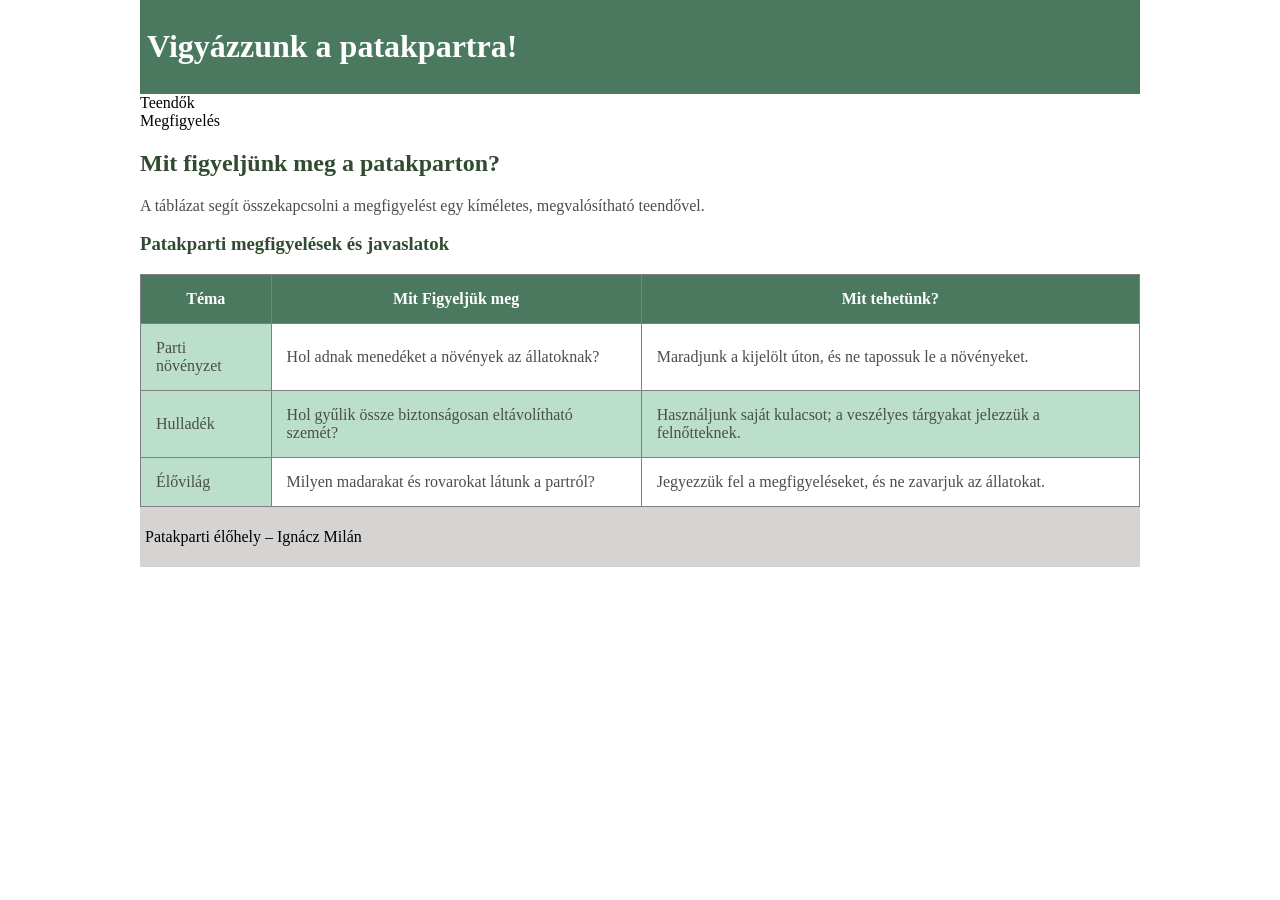
<file: assets/index.html>
<!DOCTYPE html>
<html lang="hu">
<head>
    <meta charset="UTF-8">
    <meta name="viewport" content="width=device-width, initial-scale=1.0">
    <title>Ignácz Milán</title>
    <link rel="stylesheet" href="stilus.css">
</head>
<body>
    <main>
        <header>
            <h1>Vigyázzunk a patakpartra!</h1>
        </header>
        <nav>Teendők</nav>
        <nav>Megfigyelés</nav>
        <h2>Mit figyeljünk meg a patakparton?</h2>
        <p class="fontos">A táblázat segít összekapcsolni a megfigyelést egy kíméletes, megvalósítható teendővel.</p>
        <h3>Patakparti megfigyelések és javaslatok</h3>
        <article>
            <table>
                <tr>
                    <th>Téma</th>
                    <th>Mit Figyeljük meg</th>
                    <th>Mit tehetünk?</th>
                </tr>
                <tr>
                    <td class="zold">Parti növényzet</td>
                    <td>Hol adnak menedéket a növények az állatoknak?</td>
                    <td>Maradjunk a kijelölt úton, és ne tapossuk le a növényeket.</td>
                </tr>
                <tr class="zold">
                    <td class="zold">Hulladék</td>
                    <td>Hol gyűlik össze biztonságosan eltávolítható szemét?</td>
                    <td>Használjunk saját kulacsot; a veszélyes tárgyakat jelezzük a felnőtteknek.</td>
                </tr>
                <tr>
                    <td class="zold">Élővilág</td>
                    <td>Milyen madarakat és rovarokat látunk a partról?</td>
                    <td>Jegyezzük fel a megfigyeléseket, és ne zavarjuk az állatokat.</td>
                </tr>
            </table>
        </article>
        <footer>
            <p>Patakparti élőhely – Ignácz Milán</p>
        </footer>
    </main>
</body>
</html>
</file>
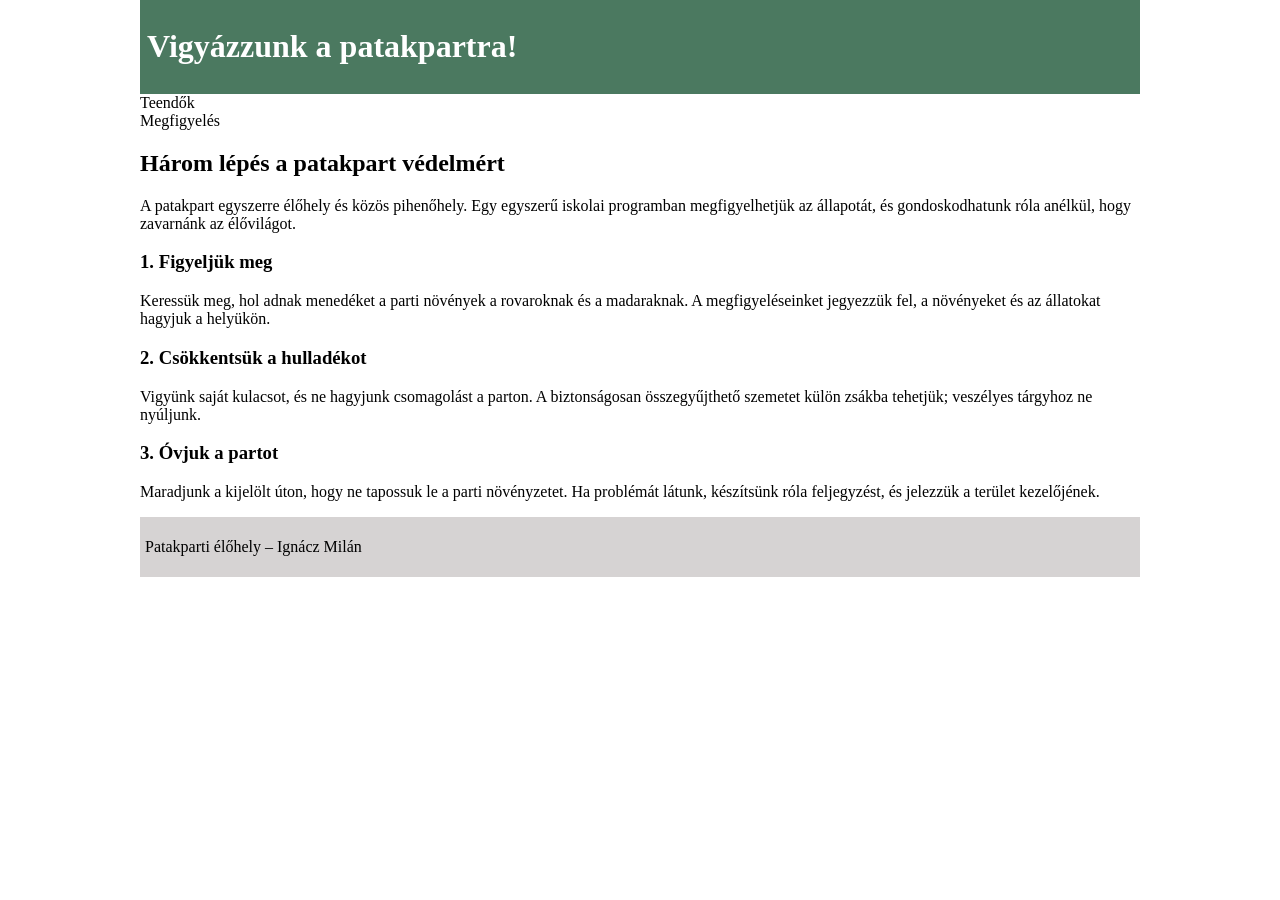
<file: assets/minta1.html>
<!DOCTYPE html>
<html lang="hu">
<head>
    <meta charset="UTF-8">
    <meta name="viewport" content="width=device-width, initial-scale=1.0">
    <title>Ignácz Milán</title>
    <link rel="stylesheet" href="minta1.css">
</head>
<body>
    <main>
            <header>
                <h1>Vigyázzunk a patakpartra!</h1>
            </header>
            <nav>Teendők</nav>
            <nav>Megfigyelés</nav>
            <h2>Három lépés a patakpart védelmért</h2>
            <p>A patakpart egyszerre élőhely és közös pihenőhely. Egy egyszerű iskolai programban megfigyelhetjük az állapotát, és gondoskodhatunk róla anélkül, hogy zavarnánk az élővilágot.</p>
        <article>
        <div>
            <div>
                <h3>1. Figyeljük meg</h3>
                <p>Keressük meg, hol adnak menedéket a parti növények a rovaroknak és a madaraknak. A megfigyeléseinket jegyezzük fel, a növényeket és az állatokat hagyjuk a helyükön.</p>
            </div>
            <div>
                <h3>2. Csökkentsük a hulladékot</h3>
                <p>Vigyünk saját kulacsot, és ne hagyjunk csomagolást a parton. A biztonságosan összegyűjthető szemetet külön zsákba tehetjük; veszélyes tárgyhoz ne nyúljunk.</p>
            </div>
            <div>
                <h3>3. Óvjuk a partot</h3>
                <p>Maradjunk a kijelölt úton, hogy ne tapossuk le a parti növényzetet. Ha problémát látunk, készítsünk róla feljegyzést, és jelezzük a terület kezelőjének.</p>
            </div>
        </div>
        </article>
        <footer>
            <p>Patakparti élőhely – Ignácz Milán</p>
        </footer>
    </main>
</body>
</html>
</file>
<file: assets/stilus.css>
*{

}
header{
    background-color: rgb(75, 121, 96);
    color: white;
    padding: 7px;
}
th{
    background-color: rgb(75, 121, 96);
    padding: 10px;
    color: white;
}
table, th, td{
    border: 1px solid grey;
    border-collapse: collapse;
    padding: 15px;
}
body{
    max-width: 1000px;
    margin: auto;
}
.zold{
    background-color: rgb(188, 223, 204);
}
footer{
    background-color: rgb(214, 211, 211);
    padding: 5px;
}
table, td{
      color: rgb(74, 78, 74);
}
h2{
    color: rgb(49, 75, 49);
}
.fontos{
    color: rgb(74, 78, 74);
}
h3{
   color: rgb(49, 75, 49); 
}
@media screen and (max-width: 700px){
    
}
</file>
<file: assets/minta1.css>
footer{
    background-color: rgb(214, 211, 211);
    padding: 5px;
}
header{
    background-color: rgb(75, 121, 96);
    color: white;
    padding: 7px;
}
div{

}
body{
    max-width: 1000px;
    margin: auto;
}
h1{
    size: 100px;
}
</file>
